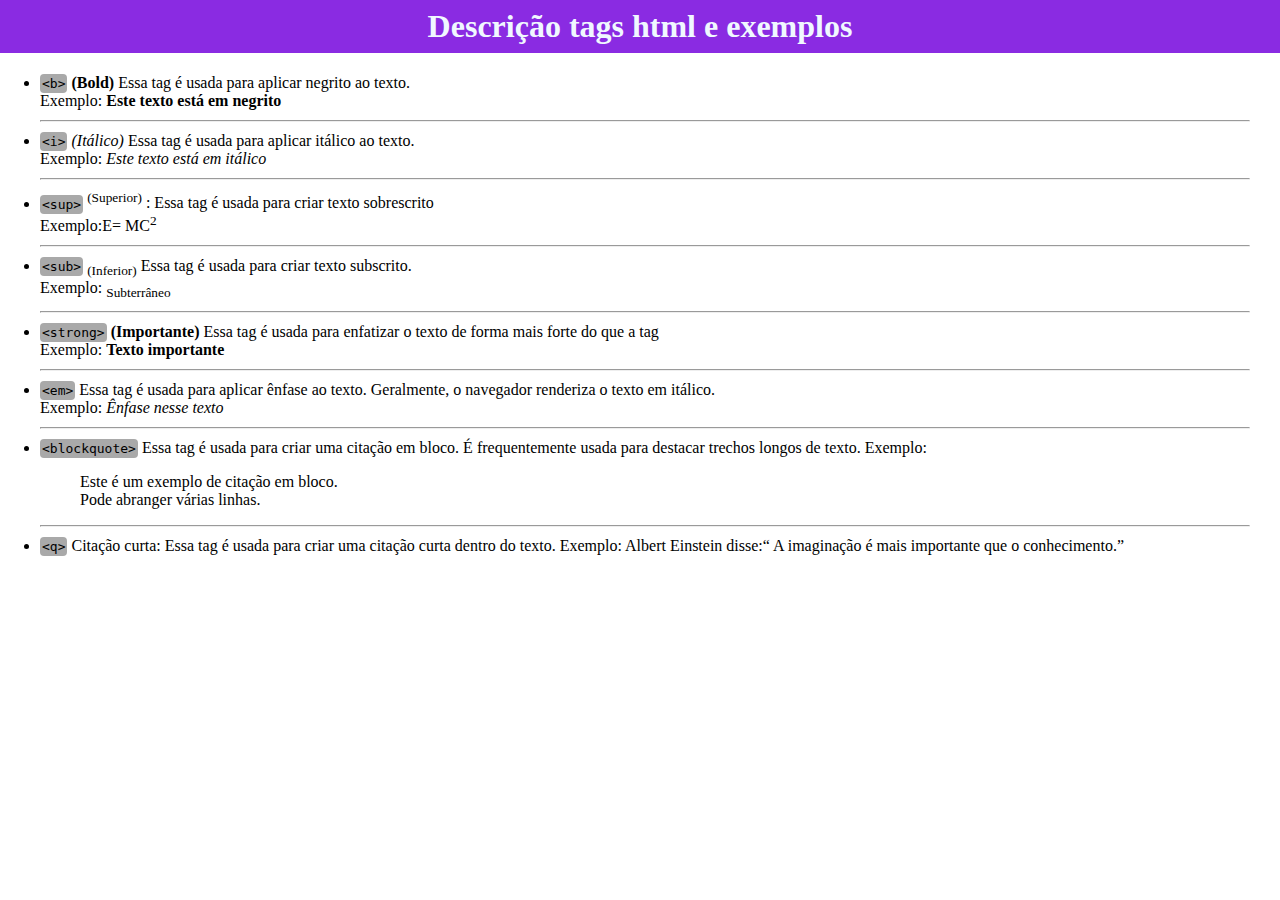
<file: exercicios-tag/index.html>
<!DOCTYPE html>
<html>
  <head>
    <link href="style.css" rel="stylesheet">
  </head>
  <body>
    <h1> Descrição tags html e exemplos </h1>
    <p>
        <ul>
            <li>
                <code>&lt;b&gt;</code> 
                <b> (Bold)</b> 
                Essa tag é usada para aplicar negrito ao texto. <br>
                Exemplo: <b>Este texto está em negrito</b>
            </li>
            <hr>
            <li>
                <code>&lt;i&gt;</code>
                <i>(Itálico)</i>
                Essa tag é usada para aplicar itálico ao texto.<br>
                Exemplo: <i> Este texto está em itálico</i>
            </li>
            <hr>
            <li>
                <code>&lt;sup&gt;</code>
                   <sup>(Superior)</sup> : Essa tag é usada para criar texto sobrescrito
                   <br>
                   Exemplo:E= MC<sup>2</sup>
            </li>
            <hr>
            <li>
                <code>&lt;sub&gt;</code> <sub>(Inferior)</sub>
                Essa tag é usada para criar texto subscrito.<br>
                Exemplo: <sub>Subterrâneo</sub>
                
            </li>
            <hr>
            <li>
                <code>&lt;strong&gt;</code> <strong>(Importante)</strong> 
                Essa tag é usada para enfatizar o texto de forma mais forte do que a tag
                <br>
                Exemplo: <strong> Texto importante</strong>
            </li>
            <hr>
            <li>
                <code>&lt;em&gt;</code>
                Essa tag é usada para aplicar ênfase ao texto. Geralmente, o navegador renderiza o texto em itálico.
                <br>
                Exemplo: <em> Ênfase nesse texto</em>
            </li>
            <hr>
            <li>
                <code>&lt;blockquote&gt;</code>
                Essa tag é usada para criar uma citação em bloco. É frequentemente usada para destacar trechos longos de texto.
                Exemplo: 
                <blockquote>
                    Este é um exemplo de citação em bloco.<br>
                    Pode abranger várias linhas.
                </blockquote> 
            </li>
            <hr>
            <li>
                <code>&lt;q&gt;</code> Citação curta:
                Essa tag é usada para criar uma citação curta dentro do texto. 
                Exemplo:
                Albert Einstein disse:<q> A imaginação é mais importante que o conhecimento.</q> 
            </li>
        </ul>
    </p>
  </body>
</html>
</file>
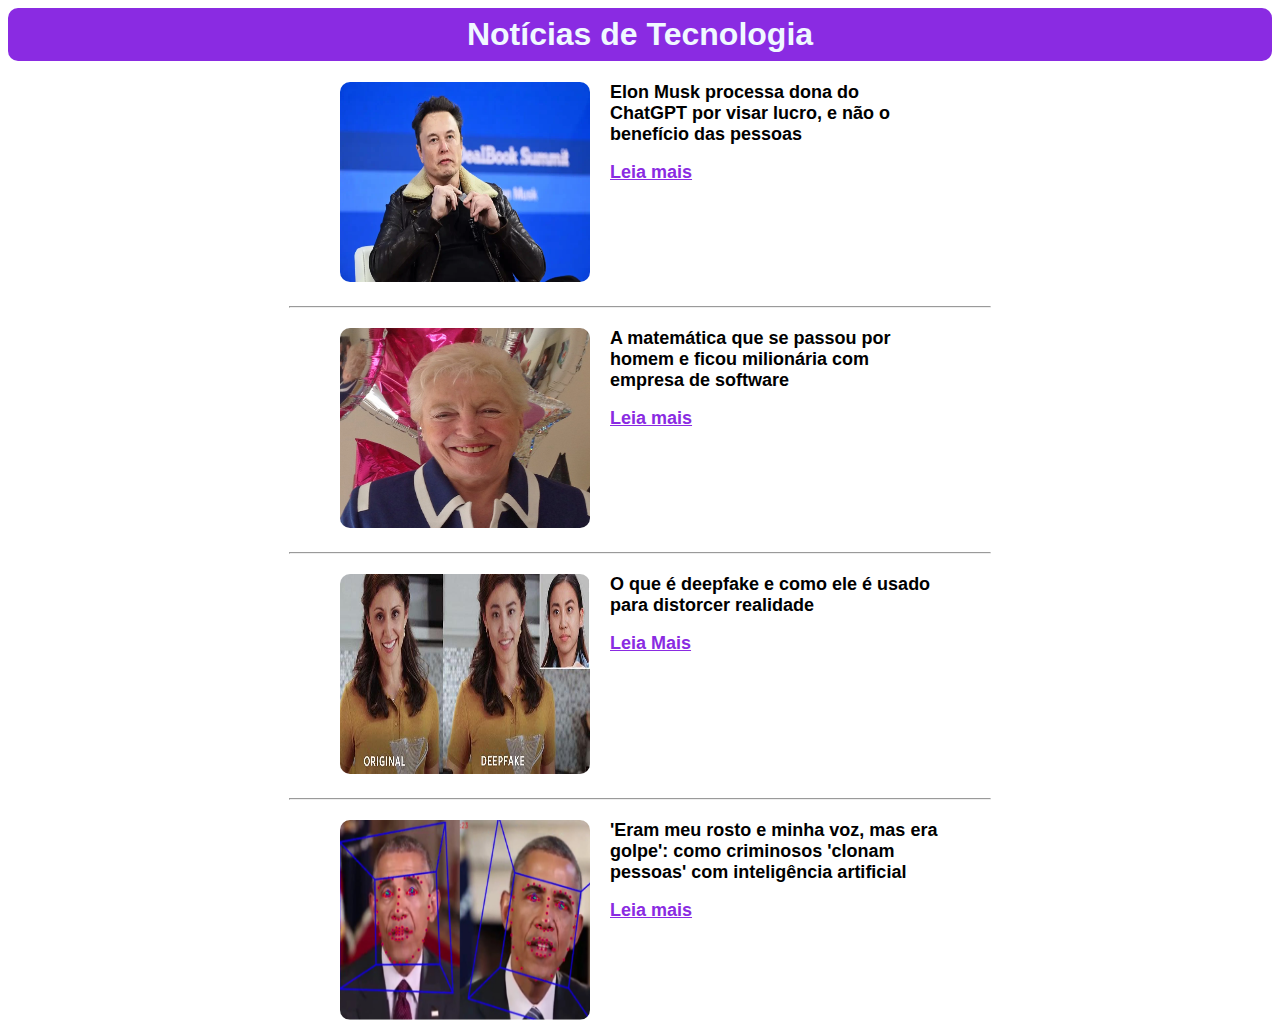
<file: pagina-noticias/index.html>
<!DOCTYPE html>
<html>
<head>
    <title>Notícias de Tecnologia</title>
    <link href="style.css" rel="stylesheet">
</head>
<body>
        <h1>Notícias de Tecnologia</h1>
        <div class="newsElonsMusk news">
            <img class="newsimg" src="/pagina-noticias/img/elon.webp" alt="Imagem do Elon Musk">
            <p>
                <strong>Elon Musk processa dona do ChatGPT por visar lucro, e não o benefício das pessoas 
                    <br>
                    <a href="https://g1.globo.com/tecnologia/noticia/2024/03/01/elon-musk-processa-dona-do-chatgpt-por-visar-lucro-e-nao-o-beneficio-das-pessoas.ghtml">Leia mais</a>
                </strong></p>
        </div>
        <hr>
        <div class="newsEmpresaSoftware news">
            <img class="newsimg" src="/pagina-noticias/img/Dame_Stephanie_Shirley_-_2013.jpg" alt="Imagem da Stephanie Shirley">
            <p>
                <strong>A matemática que se passou por homem e ficou milionária com empresa de software
                    <br>
                    <a href="https://g1.globo.com/ciencia/noticia/2024/03/10/a-matematica-que-se-passou-por-homem-e-ficou-milionaria-com-empresa-de-software.ghtml">Leia mais</a>
                </strong></p>
        </div>
        <hr>
        <div class="newsdeepfake news">
            <img class="newsimg" src="/pagina-noticias/img/deep-fake.jpg" alt="Imagem comparativa em referencia ao deepfake">
            <p>
                <strong>O que é deepfake e como ele é usado para distorcer realidade
                    <br>
                    <a href=https://g1.globo.com/tecnologia/noticia/2024/02/28/o-que-e-deepfake-e-como-ele-e-usado-para-distorcer-realidade.ghtml>Leia Mais</a>
                </strong></p>
        </div>
        <hr>
        <div class="newsInteligenciaArtifical news">
            <img class="newsimg" src="/pagina-noticias/img/Imagem alterada.png" alt="Imagem exemplo">
            <p>
                <strong>'Eram meu rosto e minha voz, mas era golpe': como criminosos 'clonam pessoas' com inteligência artificial 
                    <br>
                    <a href="https://g1.globo.com/tecnologia/noticia/2024/02/28/eram-meu-rosto-e-minha-voz-mas-era-golpe-como-criminosos-clonam-pessoas-com-inteligencia-artificial.ghtml">Leia mais</a>
                </strong></p>
        </div>
</body>
</html>
</file>
<file: exercicios-tag/style.css>
code{
    background-color: darkgrey;
    padding: 2px;
    border-radius: 4px;
}
li{
    margin: 10px 0;
}
h1{
    background-color: blueviolet;
    margin-top: 0;
    text-align: center;
    padding: 8px;
    color: aliceblue;
}
body{
    padding: 0;
    margin: 0;
}
ul{
    margin-right: 30px;
}
</file>
<file: pagina-noticias/style.css>
.news {
  max-width: 600px;
  margin: 0 auto;
}

.news img {
  height: 200px;
  width: 250px;
  border-radius: 10px;
}

h1 {
  background-color: blueviolet;
  margin-top: 0;
  text-align: center;
  padding: 8px;
  color: aliceblue;
  border-radius: 10px;
}

.news p {
  width: 330px;
  float: right;
  margin-top: 0;
  height: 190px;
}

.news p strong {
  font-size: large;
}
.news p a {
  line-height: 3;
  color: blueviolet;
}

body {
  font-family: Verdana, Geneva, Tahoma, sans-serif;
}
hr{
    max-width: 700px;
    margin: 20px auto;
}
</file>
